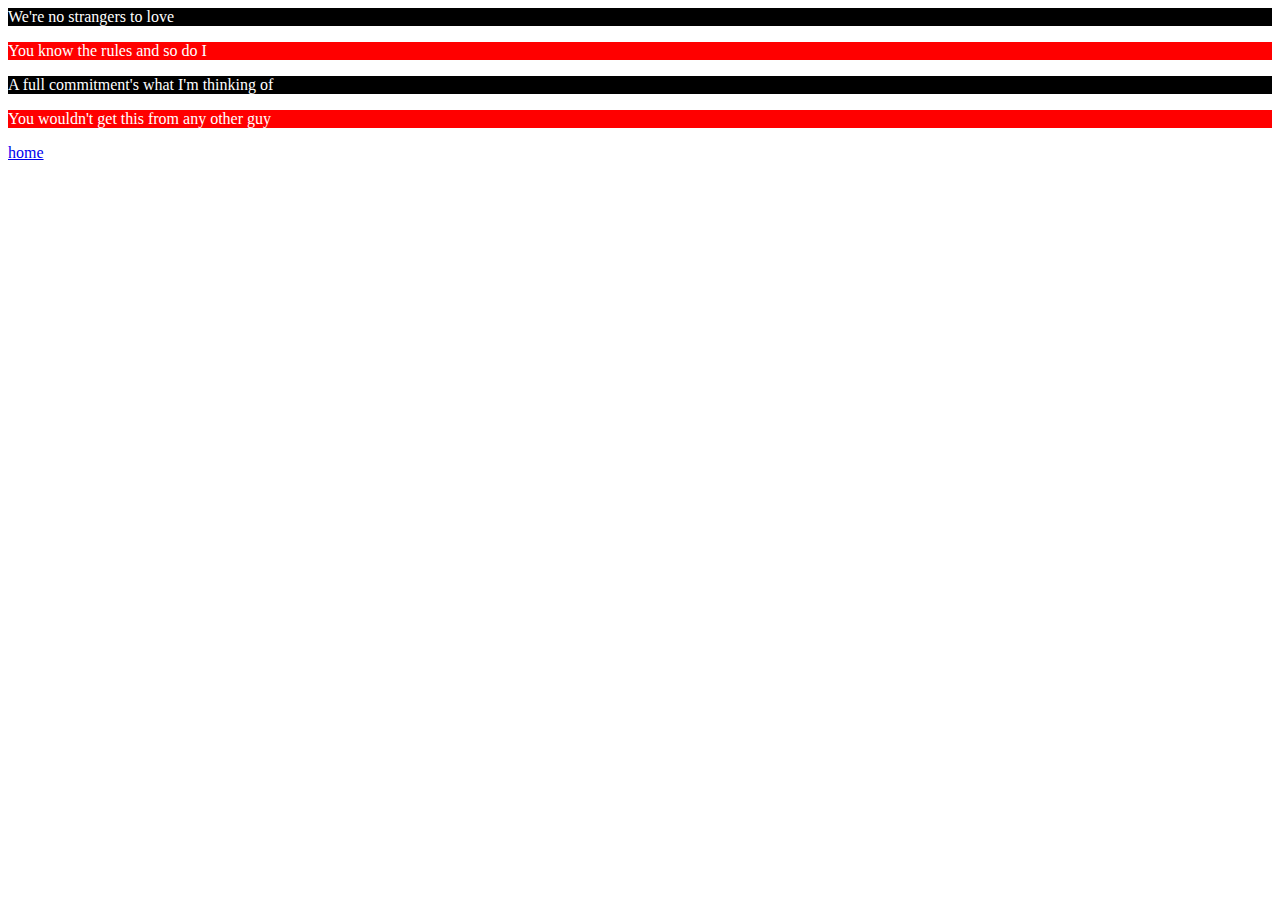
<file: paragraph.html>
<html>
<head>
<style>
.blackBorder {
    background-color: black;
    text-align: left;
    color:white;
  }
.redBorder {
    background-color: red;
    text-align: left;
    color:white;
  }
</style>
</head>
<body>

<body>

    <div class="blackBorder">
        <p>We're no strangers to love</p>
      </div>
    <div class="redBorder">
        <p>You know the rules and so do I</p>
      </div>
    <div class="blackBorder">
        <p>A full commitment's what I'm thinking of</p>
      </div>
    <div class="redBorder">
        <p>You wouldn't get this from any other guy</p>
      </div>
    </body>
    </html>
</body>
<p><a href="index.html">home</a></p>
</file>
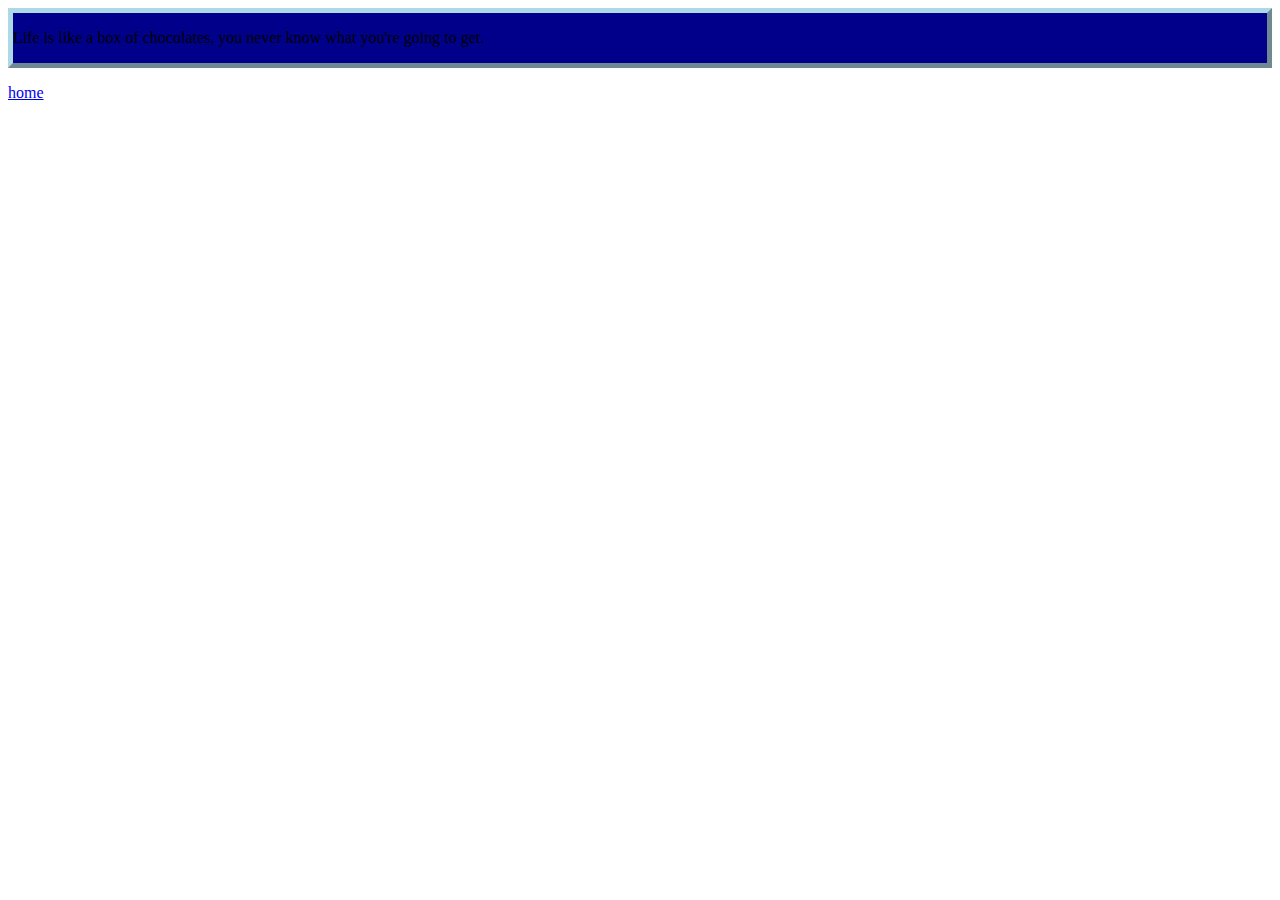
<file: quote.html>
<html>
<head>
<style>
.myDiv {
    border: 5px outset lightblue;
    background-color: darkblue;
    text-align: left;
  }
</style>
</head>

<body>
    <div class="myDiv">
        <p>Life is like a box of chocolates, you never know what you're going to get.</p>
      </div>
    </body>
    </html>
</body>
<p><a href="index.html">home</a></p>
</file>
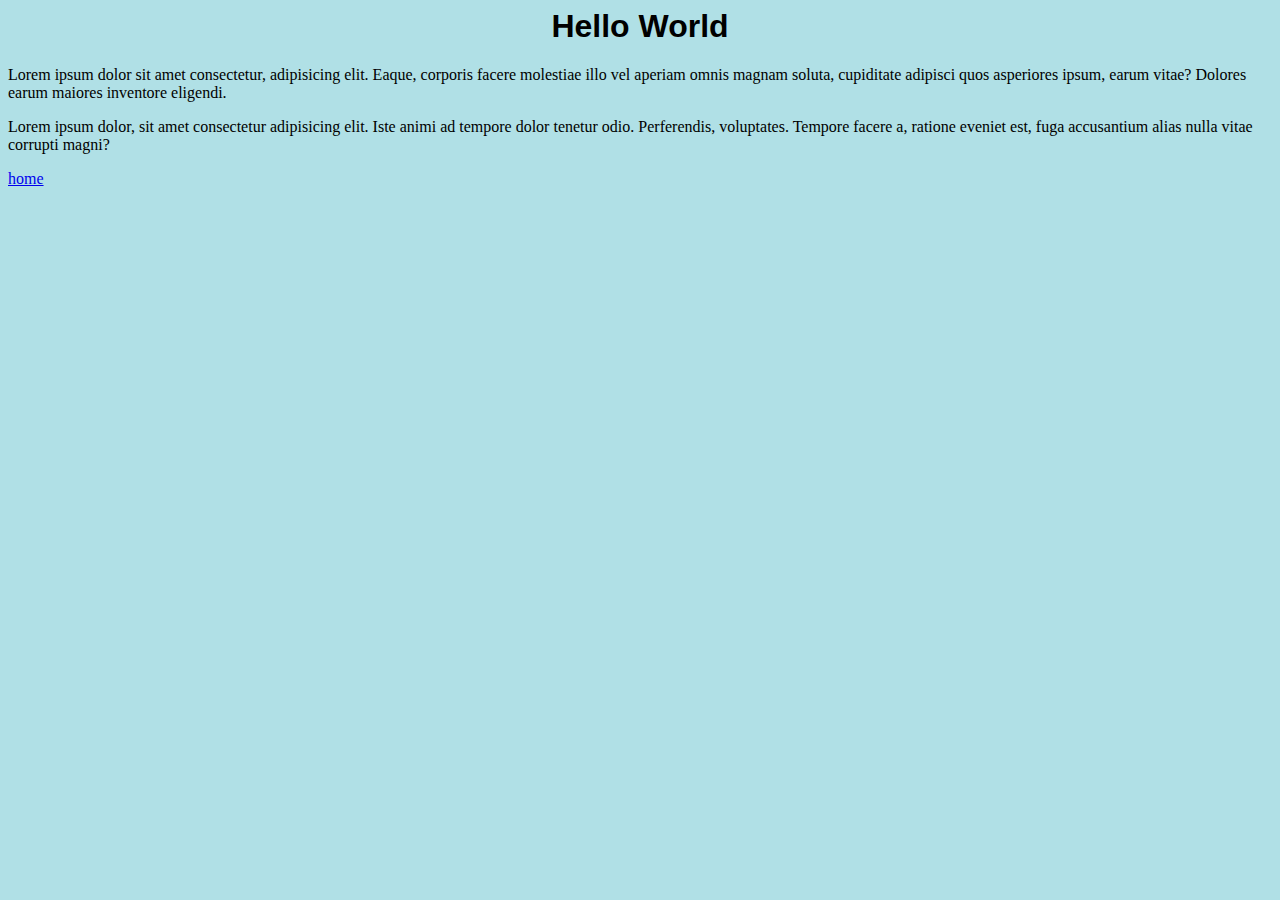
<file: style.html>
<link rel="stylesheet" href="style.css">
<html>
<body>
    <h1>Hello World</h1>
    <style>
        h1{text-align: center;}
    </style>
    <p>Lorem ipsum dolor sit amet consectetur, adipisicing elit. Eaque, corporis facere molestiae illo vel aperiam omnis magnam soluta, cupiditate adipisci quos asperiores ipsum, earum vitae? Dolores earum maiores inventore eligendi.</p>
    <p>Lorem ipsum dolor, sit amet consectetur adipisicing elit. Iste animi ad tempore dolor tenetur odio. Perferendis, voluptates. Tempore facere a, ratione eveniet est, fuga accusantium alias nulla vitae corrupti magni?</p>
</body>
</html>
<p><a href="index.html">home</a></p>
</file>
<file: style.css>
body {
    background-color: powderblue;
  }
  h1 {
    color: black;
    font-family:sans-serif;
  }
</file>
